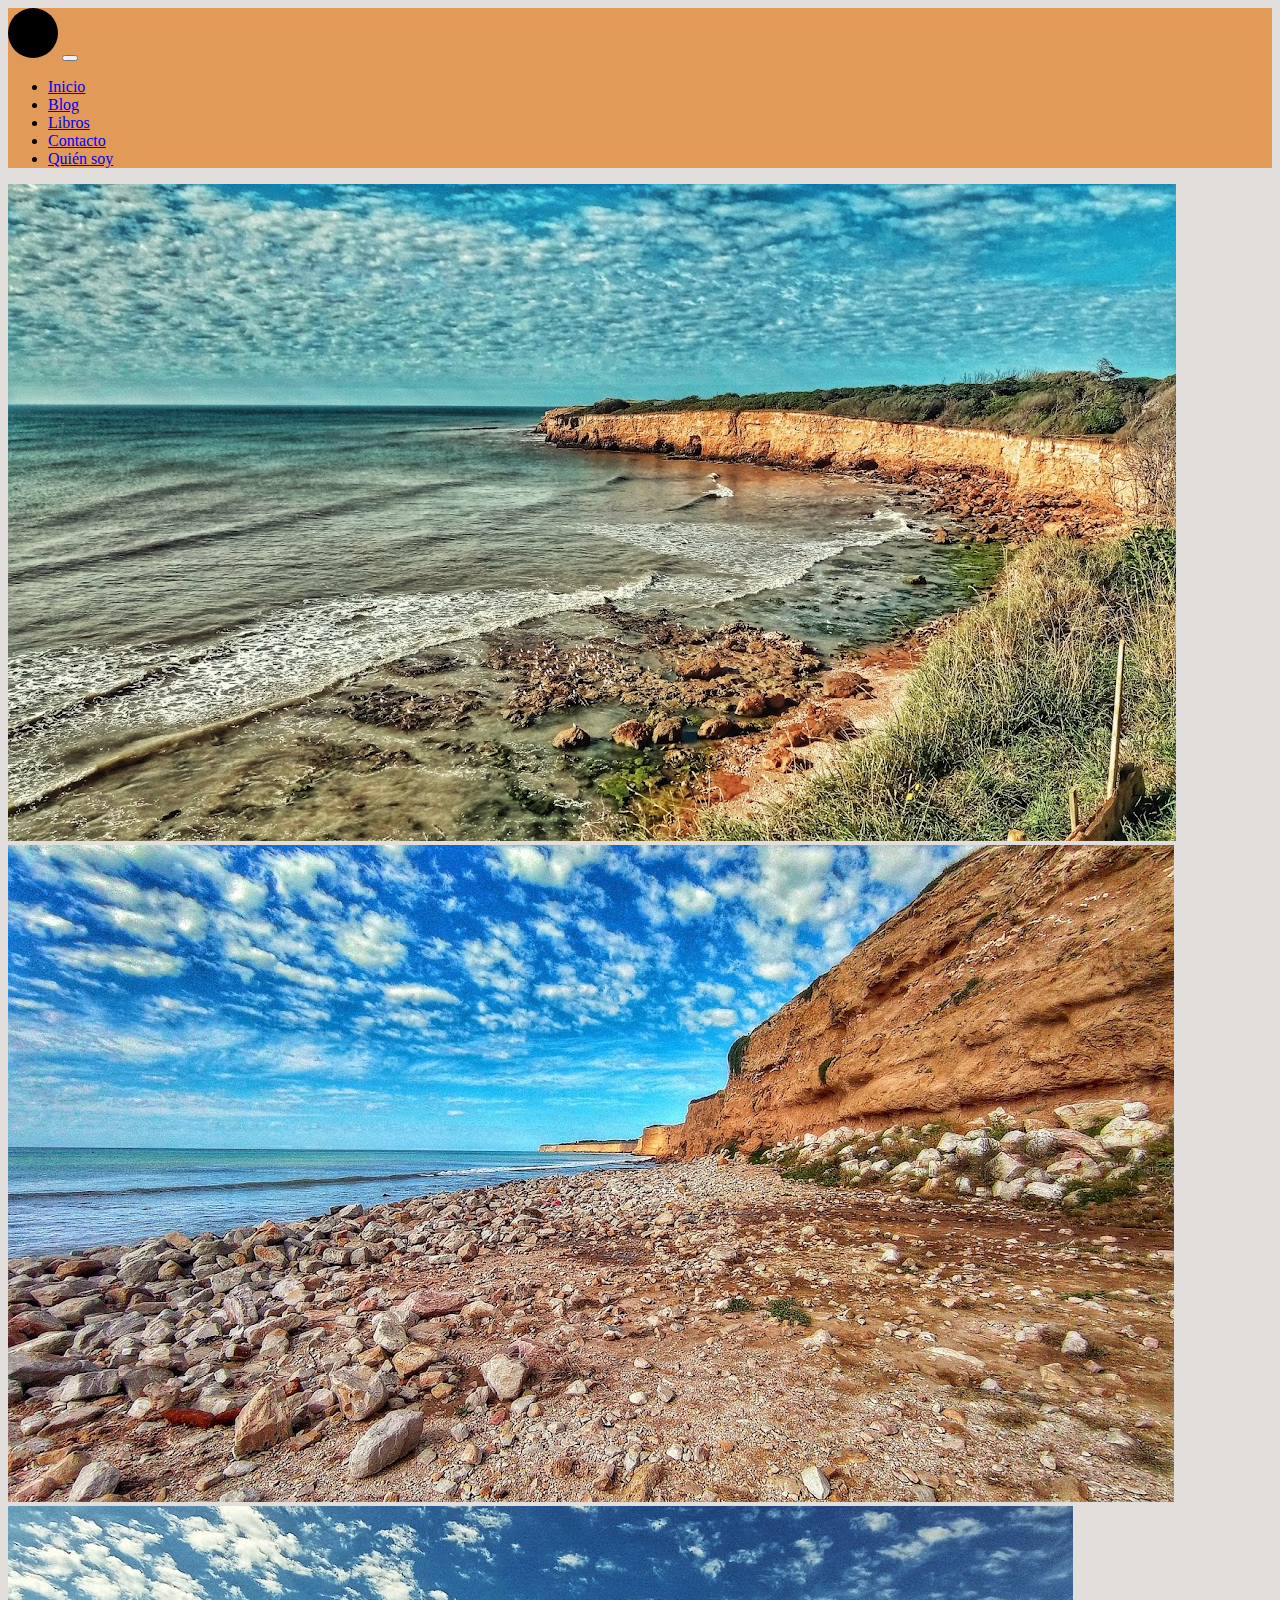
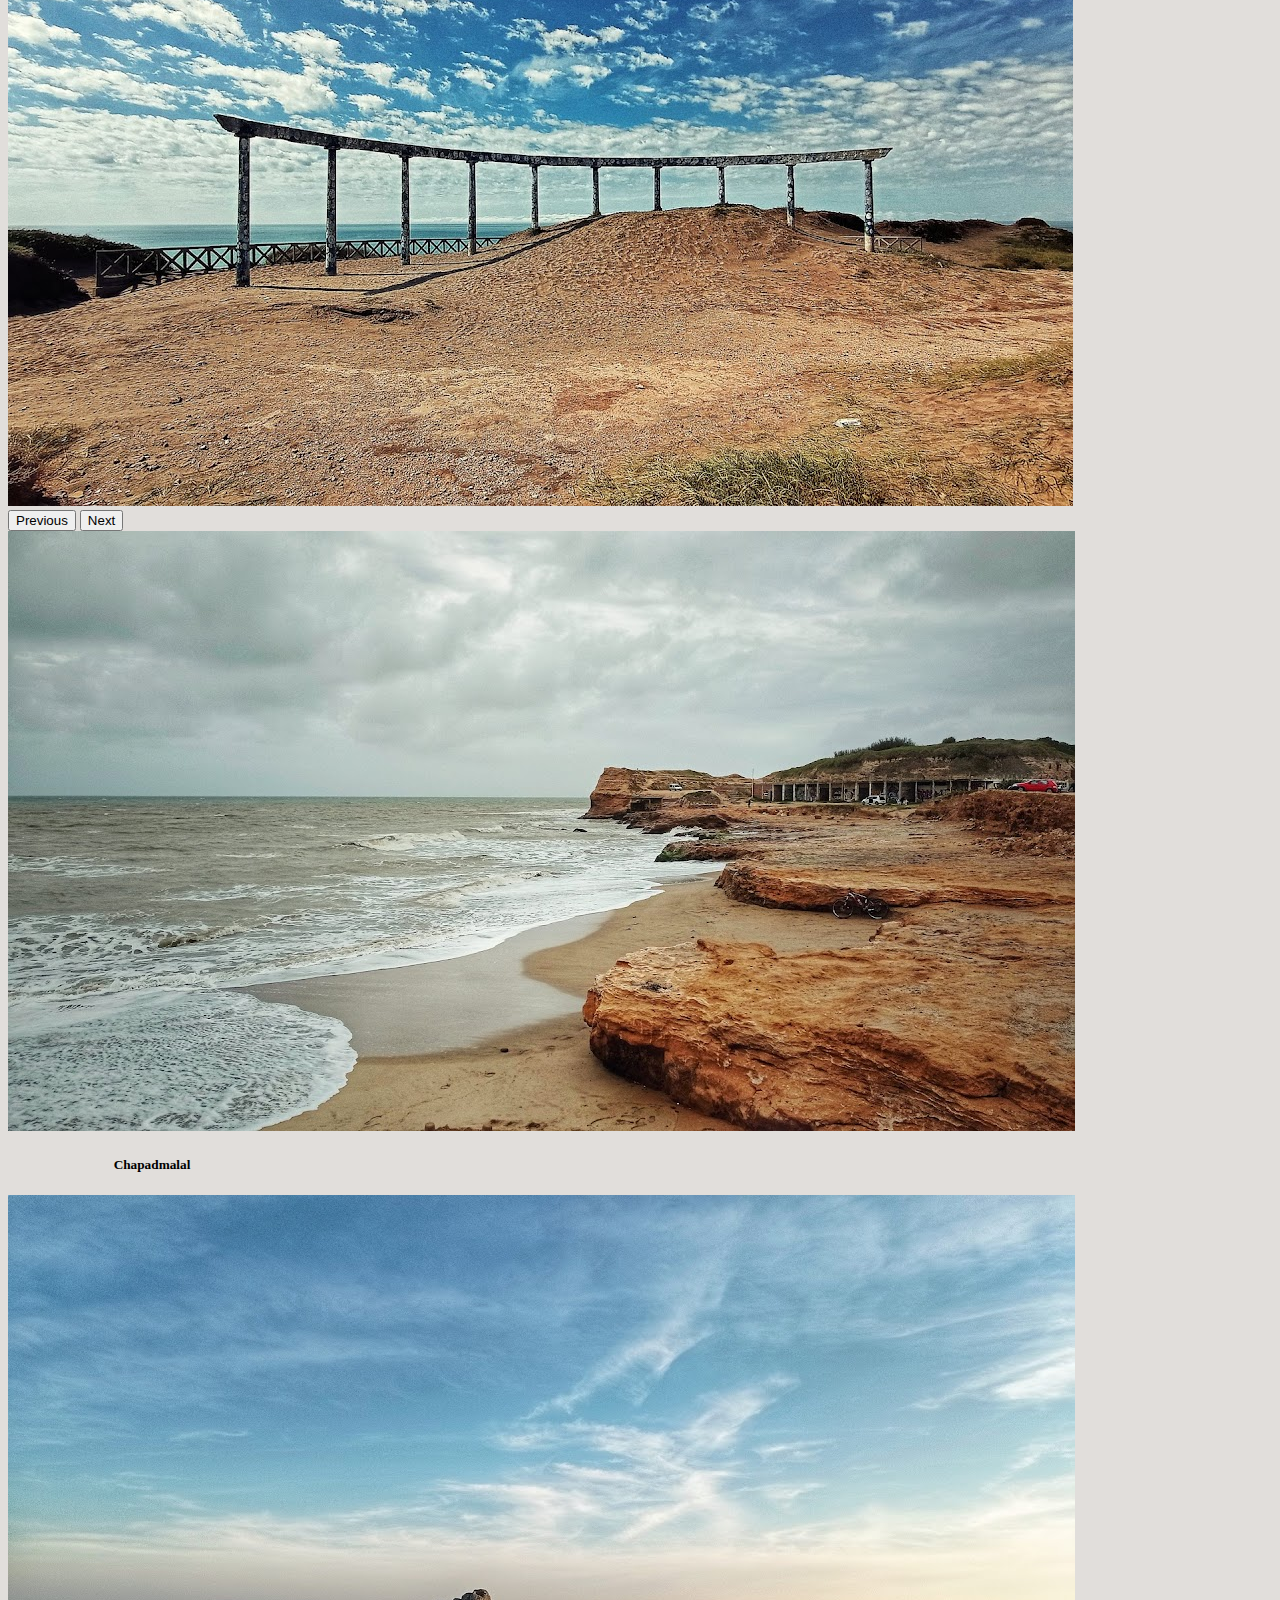
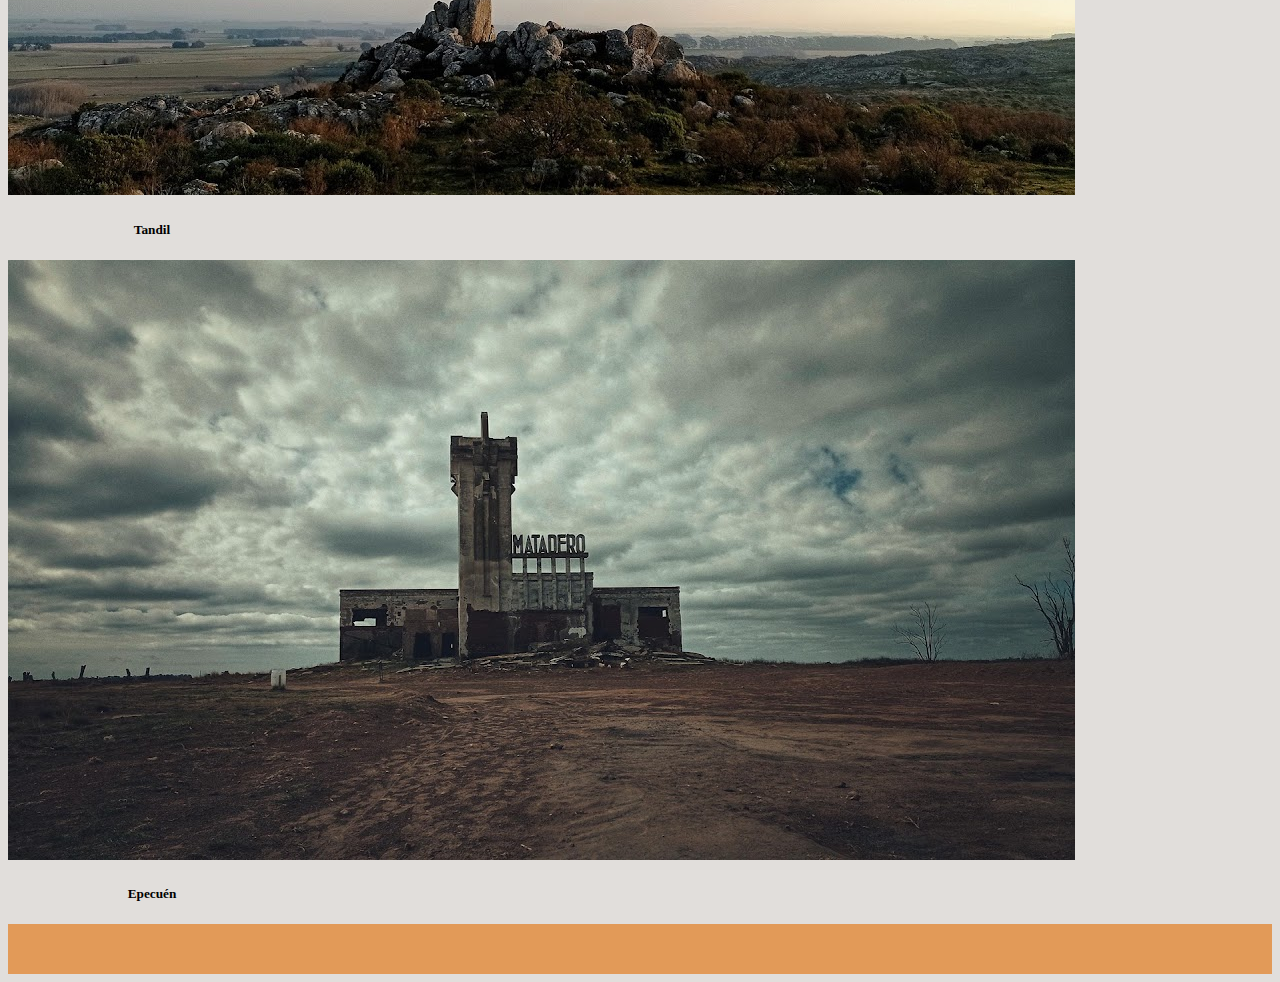
<file: SASS/index.html>
<!DOCTYPE html>
<html lang="en">
<head>
    <meta charset="UTF-8">
    <meta http-equiv="X-UA-Compatible" content="IE=edge">
    <meta name="viewport" content="width=device-width, initial-scale=1.0">
    <!-- Bootstrap -->
    <link href="https://cdn.jsdelivr.net/npm/bootstrap@5.1.3/dist/css/bootstrap.min.css" rel="stylesheet" integrity="sha384-1BmE4kWBq78iYhFldvKuhfTAU6auU8tT94WrHftjDbrCEXSU1oBoqyl2QvZ6jIW3" crossorigin="anonymous">
    <!-- Mi css -->
    <link rel="stylesheet" href="style.css">
    <!-- Tìtulo -->
    <title>Viajar en Palabras</title>
</head>
<body>
    <!-- Menú -->
    <nav class="navbar navbar-expand-lg navbar-light bg-light">
        <div class="container-fluid">
           <a class="navbar-brand" href="#"> <img class="logo" src="./imagenes/Fondo-negro-logo.jpg" alt="Logo"></a></a>
             <button class="navbar-toggler" type="button" data-bs-toggle="collapse" data-bs-target="#navbarNav" aria-controls="navbarNav" aria-expanded="false" aria-label="Toggle navigation">
               <span class="navbar-toggler-icon"></span>
             </button>
          <div class="collapse navbar-collapse" id="navbarNav">
             <ul class="navbar-nav ms-5">
               <li class="nav-item ms-5">
                    <a class="nav-link active" aria-current="page" href="./index.html">Inicio</a>
                </li>
                <li class="nav-item ms-5">
                    <a class="nav-link" href="./paginas/blog.html">Blog</a>
                </li>
                <li class="nav-item ms-5">
                    <a class="nav-link" href="./paginas/libros.html">Libros</a>
                </li>
                <li class="nav-item ms-5">
                    <a class="nav-link" href="./paginas/contacto.html">Contacto</a>
                </li>
                <li class="nav-item ms-5">
                    <a class="nav-link" href="./paginas/quien-soy.html">Quién soy</a>
                </li>
            </ul>
          </div>
        </div>
      </nav>
      <!-- Cierra menú -->
      <!-- Carousel -->
      <div class="container">
        <div id="carouselExampleControls" class="carousel slide" data-bs-ride="carousel">
            <div class="carousel-inner">
                <div class="carousel-item active">
                    <img src="./imagenes/Portada.jpeg" class="d-block w-100" alt="Costa de Chapadmalal">
                </div>
            <div class="carousel-item">
                <img src="./imagenes/Portada2.jpeg" class="d-block w-100" alt="Playa Chapadmalal">
            </div>
                <div class="carousel-item">
                    <img src="./imagenes/Portada3.jpeg" class="d-block w-100" alt="Arco Playa Serena">
                </div>
            </div>
                <button class="carousel-control-prev" type="button" data-bs-target="#carouselExampleControls" data-bs-slide="prev">
                    <span class="carousel-control-prev-icon" aria-hidden="true"></span>
                    <span class="visually-hidden">Previous</span>
                </button>
                <button class="carousel-control-next" type="button" data-bs-target="#carouselExampleControls" data-bs-slide="next">
                    <span class="carousel-control-next-icon" aria-hidden="true"></span>
                    <span class="visually-hidden">Next</span>
                </button>
        </div>
      </div>
     <!-- Cierra Caraousel -->
     <!-- Entradas -->
         <div class="row">
             <div class="col-sm-3 mt-5 ms-5 me-5 mb-5">
                <div class="card" style="width: 18rem;">
                    <img src="./imagenes/Chapadmalal.jpeg" class="card-img-top" alt="Playa Chapadmalal">
                    <div class="card-body">
                        <h5 class="card-title">Chapadmalal</h5>
                    </div>
                </div>
             </div>
             <div class="col-sm-3 mt-5 me-5 mb-5">
                <div class="card" style="width: 18rem;">
                    <img src="./imagenes/Tandil.jpeg" class="card-img-top" alt="Sierra Tandil">
                    <div class="card-body">
                        <h5 class="card-title">Tandil</h5>
                    </div>
                </div>
             </div>
             <div class="col-sm-3 mt-5 me-5 mb-5">
                <div class="card" style="width: 18rem;">
                    <img src="./imagenes/Epecuen-Matadero.jpeg" class="card-img-top" alt="Matadero Epecuén">
                    <div class="card-body">
                        <h5 class="card-title">Epecuén</h5>
                    </div>
                </div>
             </div>
         </div>

     <!-- Cierra entradas -->

    <!-- Abre footer -->
    <footer>

    </footer>

    <!-- Cierra footer -->



    <script src="https://cdn.jsdelivr.net/npm/bootstrap@5.1.3/dist/js/bootstrap.bundle.min.js" integrity="sha384-ka7Sk0Gln4gmtz2MlQnikT1wXgYsOg+OMhuP+IlRH9sENBO0LRn5q+8nbTov4+1p" crossorigin="anonymous"></script>
</body>
</html>
</file>
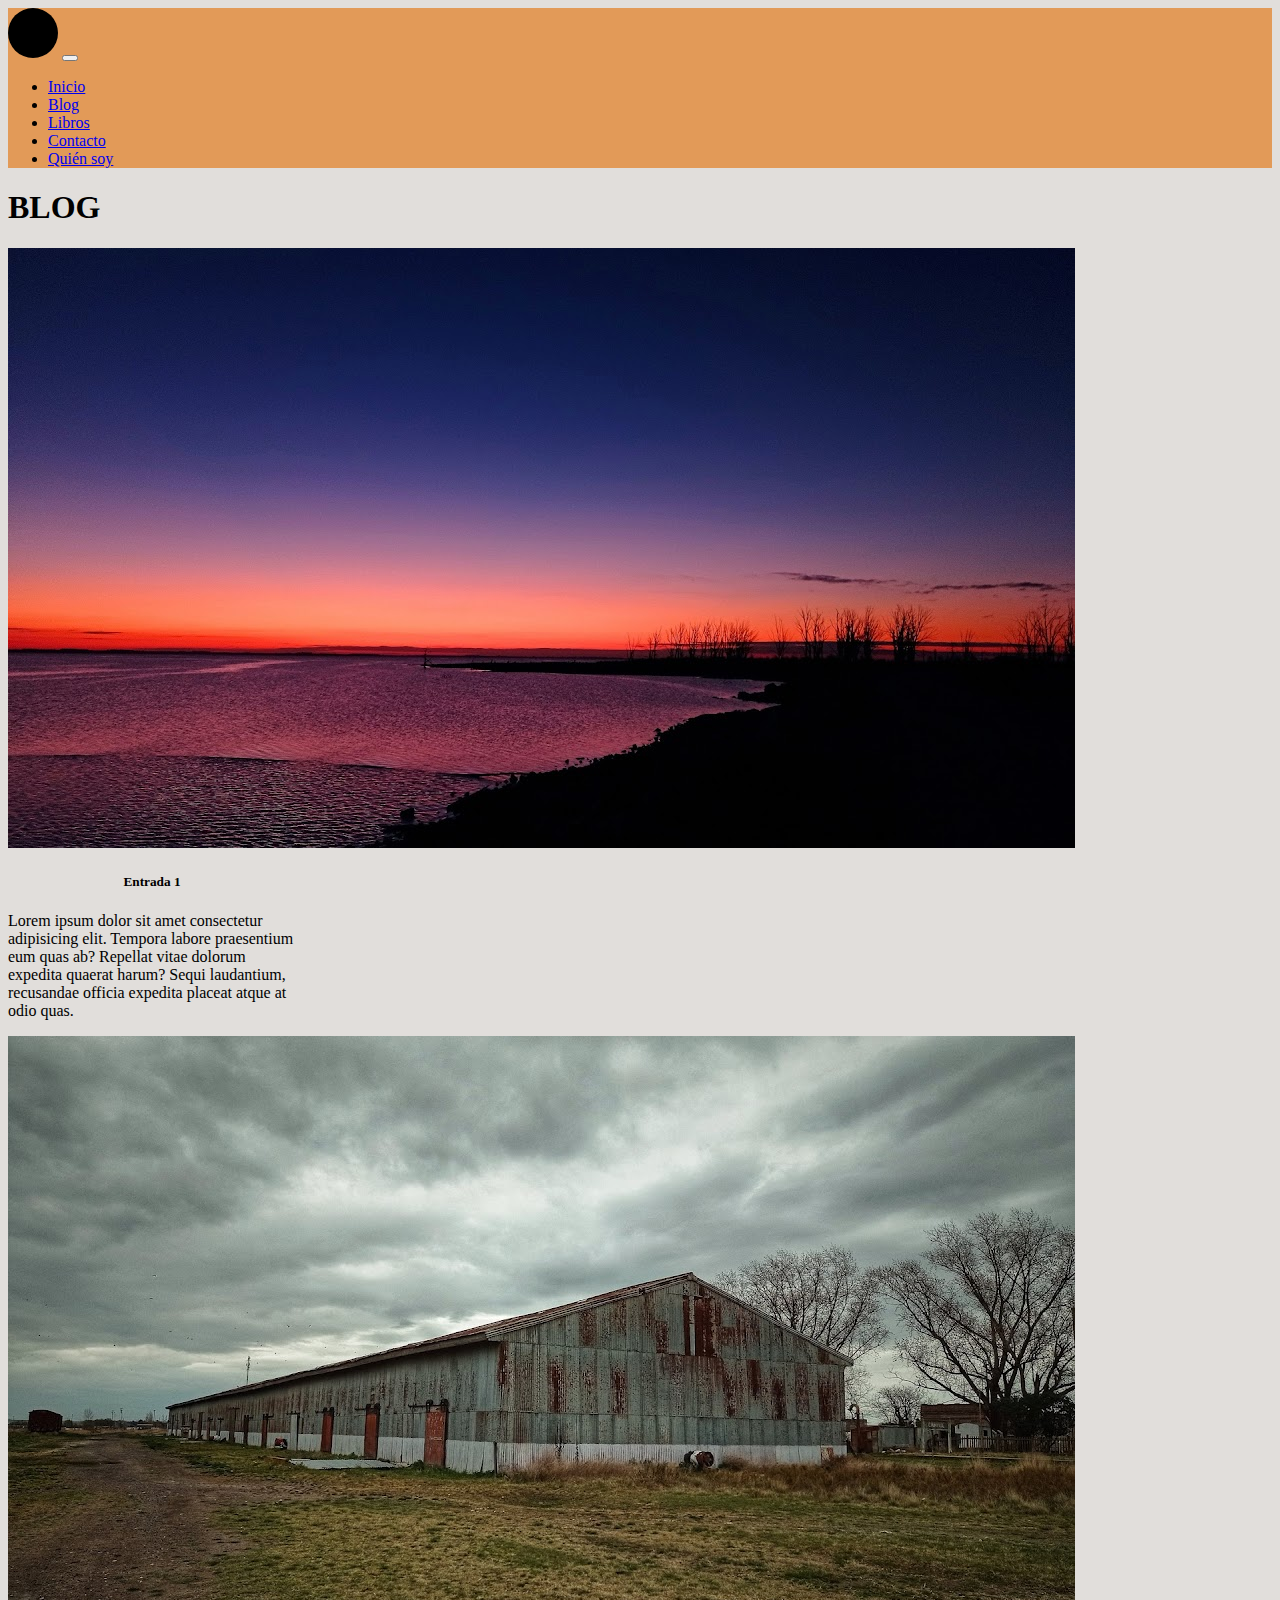
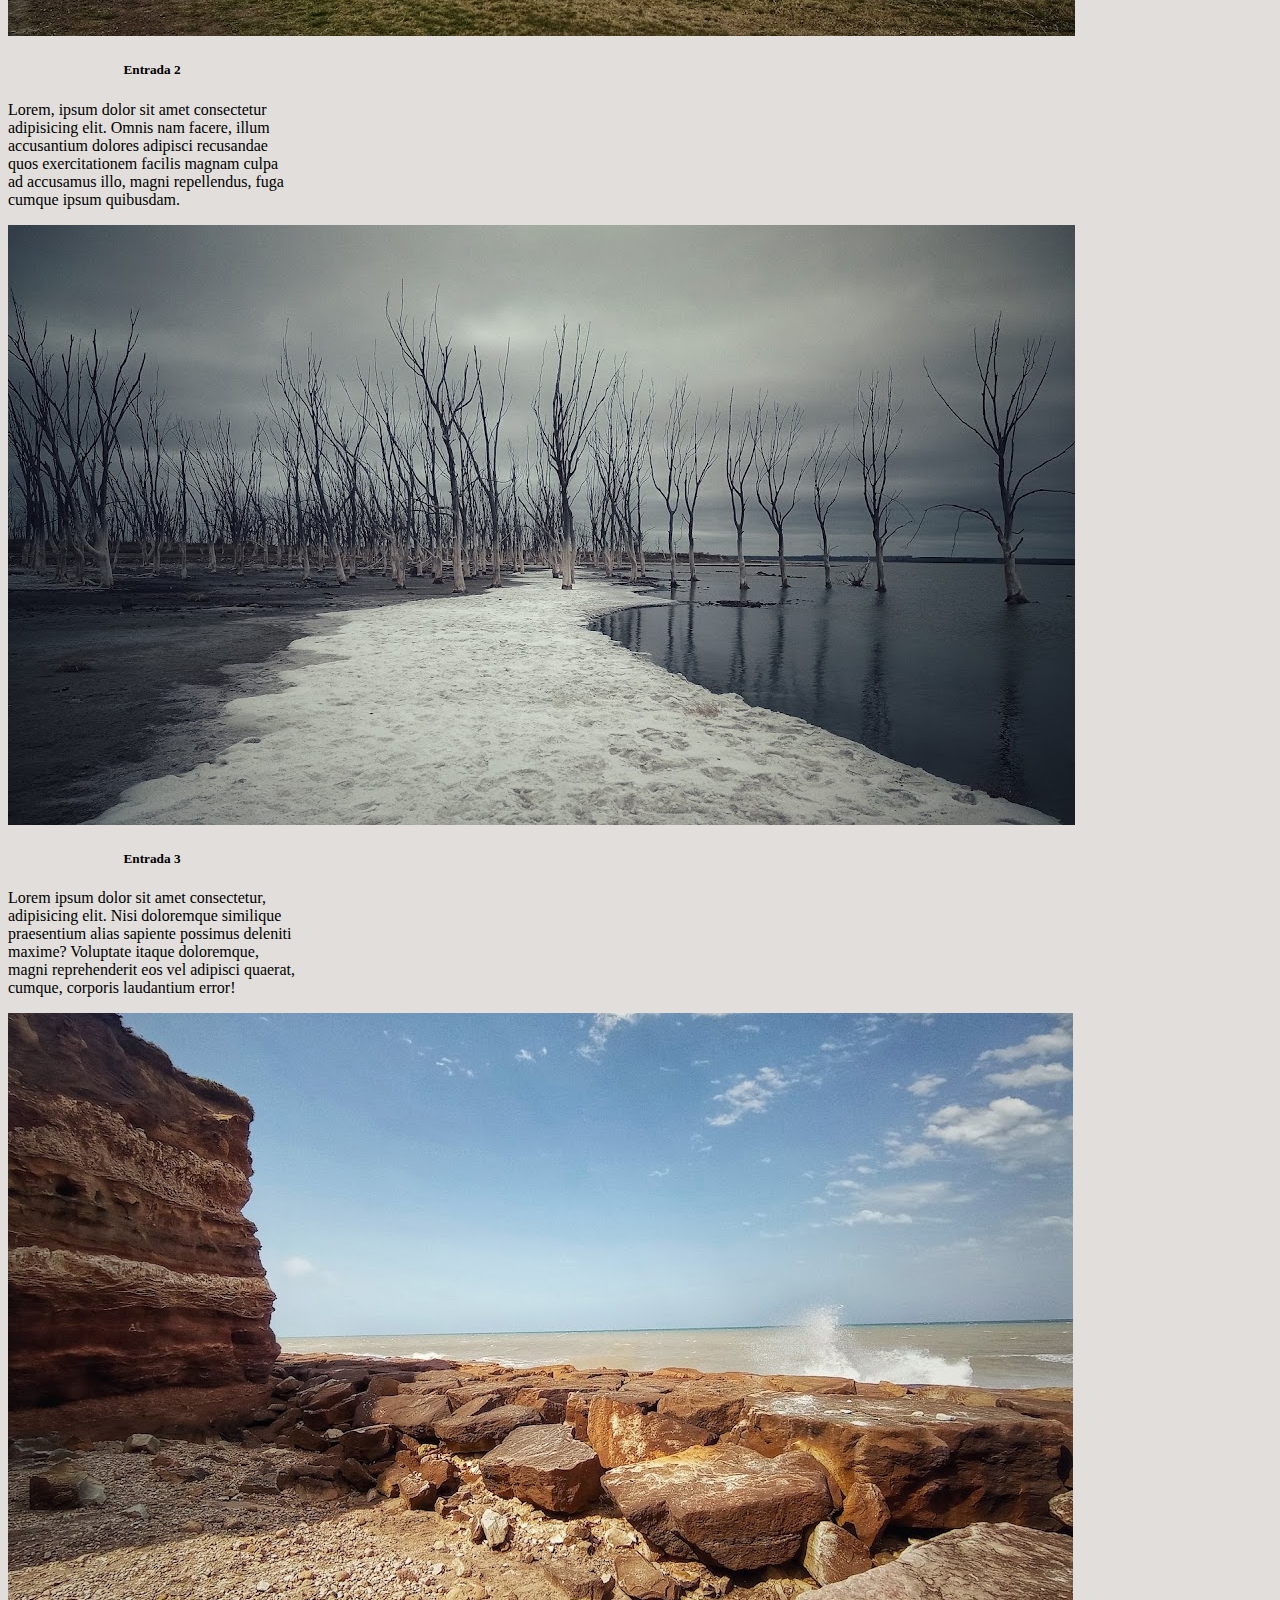
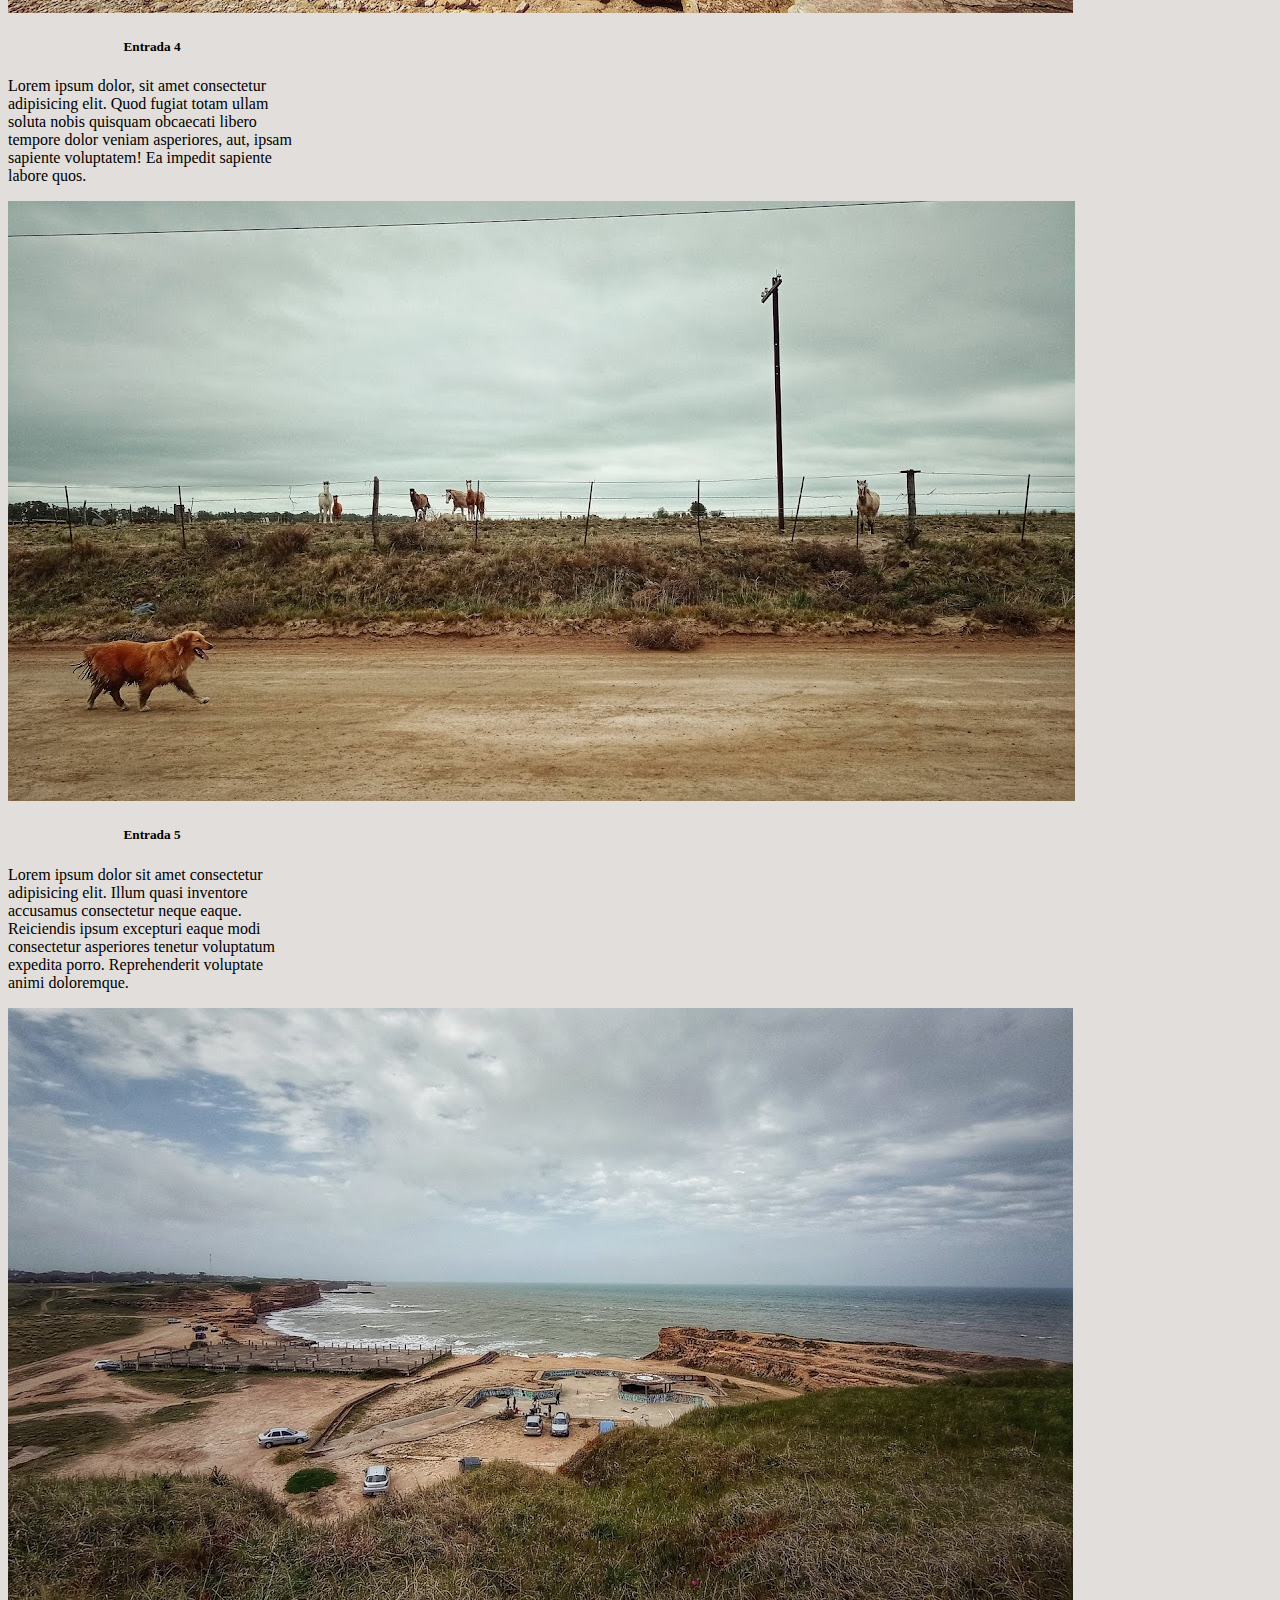
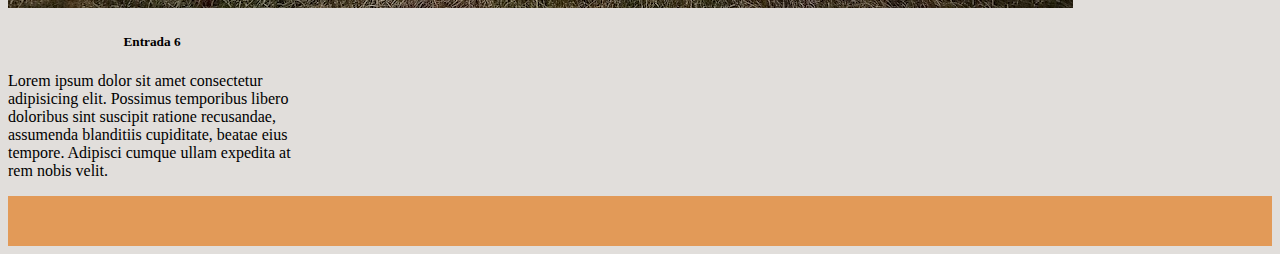
<file: SASS/paginas/blog.html>
<!DOCTYPE html>
<html lang="en">
<head>
    <meta charset="UTF-8">
    <meta http-equiv="X-UA-Compatible" content="IE=edge">
    <meta name="viewport" content="width=device-width, initial-scale=1.0">
     <!-- Bootstrap -->
     <link href="https://cdn.jsdelivr.net/npm/bootstrap@5.1.3/dist/css/bootstrap.min.css" rel="stylesheet" integrity="sha384-1BmE4kWBq78iYhFldvKuhfTAU6auU8tT94WrHftjDbrCEXSU1oBoqyl2QvZ6jIW3" crossorigin="anonymous">
     <!-- Mi css -->
     <link rel="stylesheet" href="../style.css">
     <!-- Tìtulo -->
    <title>Blog</title>
</head>
<body>
    <!-- Menú -->
    <nav class="navbar navbar-expand-lg navbar-light bg-light">
        <div class="container-fluid">
          <a class="navbar-brand" href="#"> <img class="logo" src="../imagenes/Fondo-negro-logo.jpg" alt="Logo"></a></a>
          <button class="navbar-toggler" type="button" data-bs-toggle="collapse" data-bs-target="#navbarNav" aria-controls="navbarNav" aria-expanded="false" aria-label="Toggle navigation">
            <span class="navbar-toggler-icon"></span>
          </button>
          <div class="collapse navbar-collapse" id="navbarNav">
            <ul class="navbar-nav ms-5">
              <li class="nav-item ms-5">
                <a class="nav-link active" aria-current="page" href="../index.html">Inicio</a>
              </li>
              <li class="nav-item ms-5">
                <a class="nav-link" href="./blog.html">Blog</a>
              </li>
              <li class="nav-item ms-5">
                <a class="nav-link" href="./libros.html">Libros</a>
              </li>
              <li class="nav-item ms-5">
                <a class="nav-link" href="./contacto.html">Contacto</a>
              </li>
              <li class="nav-item ms-5">
                <a class="nav-link" href="./quien-soy.html">Quién soy</a>
              </li>   
            </ul>
          </div>
        </div>
      </nav>
      <!-- Cierra menú -->
      <!-- Título -->
      <h1 class="m-5">BLOG</h1>
      <!-- Cierra título -->

      <!-- Entrdas -->
      <div class="container">
          <div class="row">
              <div class="col-sm-6 mt-5">
                <div class="card" style="width: 18rem;">
                    <img src="../imagenes/Epecuen-atardecer.jpeg" class="card-img-top" alt="...">
                    <div class="card-body">
                      <h5 class="card-title">Entrada 1</h5>
                      <p class="card-text">Lorem ipsum dolor sit amet consectetur adipisicing elit. Tempora labore praesentium eum quas ab? Repellat vitae dolorum expedita quaerat harum? Sequi laudantium, recusandae officia expedita placeat atque at odio quas.</p>
                    </div>
                  </div>
              </div>
              <div class="col-sm-6 mt-5">
                <div class="card" style="width: 18rem;">
                    <img src="../imagenes/Carhue-estacion.jpeg" class="card-img-top" alt="...">
                    <div class="card-body">
                      <h5 class="card-title">Entrada 2</h5>
                      <p class="card-text">Lorem, ipsum dolor sit amet consectetur adipisicing elit. Omnis nam facere, illum accusantium dolores adipisci recusandae quos exercitationem facilis magnam culpa ad accusamus illo, magni repellendus, fuga cumque ipsum quibusdam.</p>
                    </div>
                  </div>
              </div>
              <div class="col-sm-6 mt-5">
                <div class="card" style="width: 18rem;">
                    <img src="../imagenes/Epecuen-bosque.jpeg" class="card-img-top" alt="...">
                    <div class="card-body">
                      <h5 class="card-title">Entrada 3</h5>
                      <p class="card-text">Lorem ipsum dolor sit amet consectetur, adipisicing elit. Nisi doloremque similique praesentium alias sapiente possimus deleniti maxime? Voluptate itaque doloremque, magni reprehenderit eos vel adipisci quaerat, cumque, corporis laudantium error!</p>
                    </div>
                  </div>
              </div>
              <div class="col-sm-6 mt-5">
                <div class="card" style="width: 18rem;">
                    <img src="../imagenes/Chapa-playa.jpeg" class="card-img-top" alt="...">
                    <div class="card-body">
                      <h5 class="card-title">Entrada 4</h5>
                      <p class="card-text">Lorem ipsum dolor, sit amet consectetur adipisicing elit. Quod fugiat totam ullam soluta nobis quisquam obcaecati libero tempore dolor veniam asperiores, aut, ipsam sapiente voluptatem! Ea impedit sapiente labore quos.</p>
                    </div>
                  </div>
              </div>
              <div class="col-sm-6 mt-5">
                <div class="card" style="width: 18rem;">
                    <img src="../imagenes/Caballos-epecuen.jpeg" class="card-img-top" alt="...">
                    <div class="card-body">
                      <h5 class="card-title">Entrada 5</h5>
                      <p class="card-text">Lorem ipsum dolor sit amet consectetur adipisicing elit. Illum quasi inventore accusamus consectetur neque eaque. Reiciendis ipsum excepturi eaque modi consectetur asperiores tenetur voluptatum expedita porro. Reprehenderit voluptate animi doloremque.</p>
                    </div>
                  </div>
              </div>
              <div class="col-sm-6 mt-5">
                <div class="card" style="width: 18rem;">
                    <img src="../imagenes/Chapa-desde-arriba.jpeg" class="card-img-top" alt="...">
                    <div class="card-body">
                      <h5 class="card-title">Entrada 6</h5>
                      <p class="card-text">Lorem ipsum dolor sit amet consectetur adipisicing elit. Possimus temporibus libero doloribus sint suscipit ratione recusandae, assumenda blanditiis cupiditate, beatae eius tempore. Adipisci cumque ullam expedita at rem nobis velit.</p>
                    </div>
                  </div>
              </div>
          </div>
      </div>
      <!-- Cierra entradas -->

          <!-- Abre footer -->
    <footer>

    </footer>

    <!-- Cierra footer -->


    



    <script src="https://cdn.jsdelivr.net/npm/bootstrap@5.1.3/dist/js/bootstrap.bundle.min.js" integrity="sha384-ka7Sk0Gln4gmtz2MlQnikT1wXgYsOg+OMhuP+IlRH9sENBO0LRn5q+8nbTov4+1p" crossorigin="anonymous"></script>
</body>
</html>
</file>
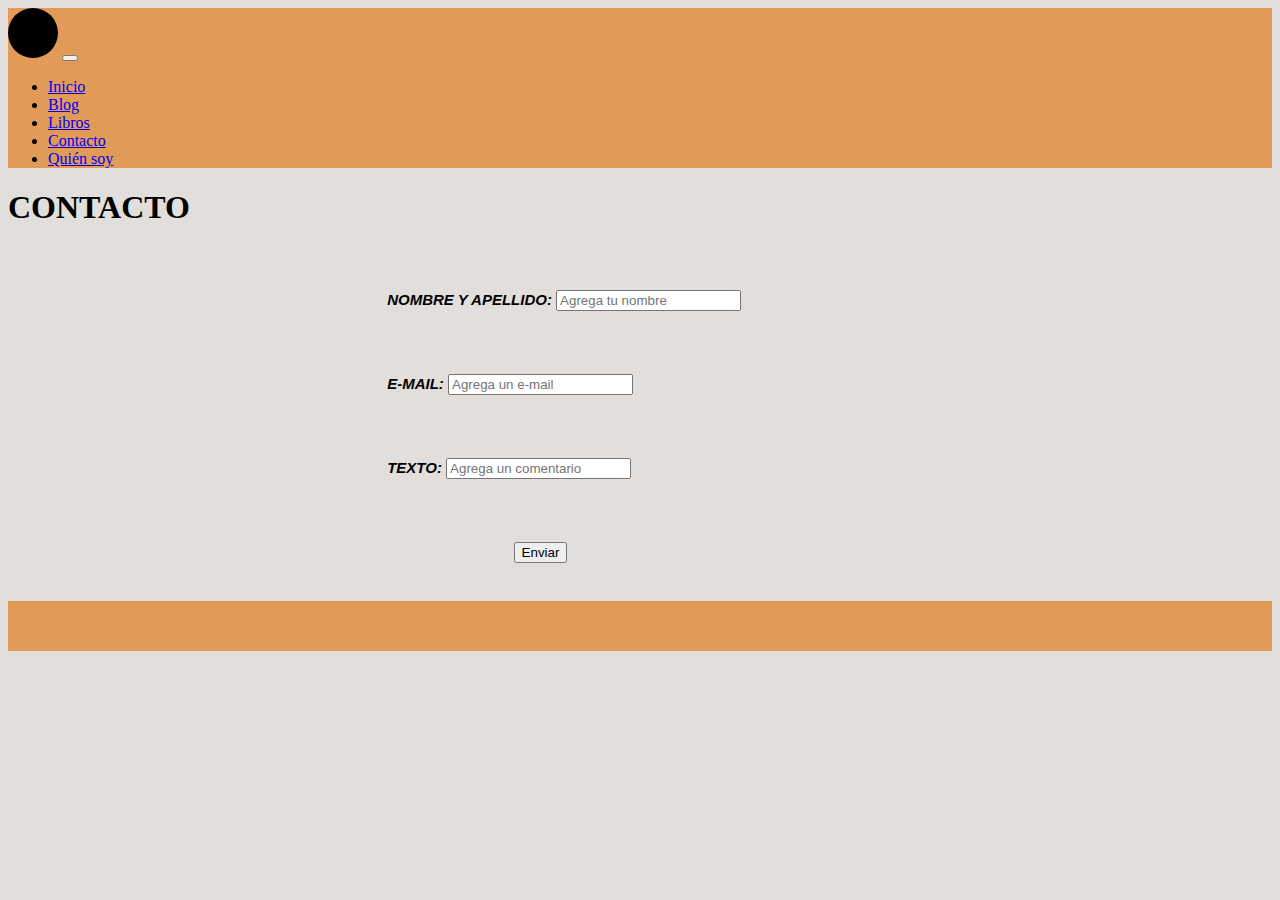
<file: SASS/paginas/contacto.html>
<!DOCTYPE html>
<html lang="en">
<head>
    <meta charset="UTF-8">
    <meta http-equiv="X-UA-Compatible" content="IE=edge">
    <meta name="viewport" content="width=device-width, initial-scale=1.0">
     <!-- Bootstrap -->
     <link href="https://cdn.jsdelivr.net/npm/bootstrap@5.1.3/dist/css/bootstrap.min.css" rel="stylesheet" integrity="sha384-1BmE4kWBq78iYhFldvKuhfTAU6auU8tT94WrHftjDbrCEXSU1oBoqyl2QvZ6jIW3" crossorigin="anonymous">
     <!-- Mi css -->
     <link rel="stylesheet" href="../style.css">
     <!-- Tìtulo -->
    <title>Contacto</title>
</head>
<body>
    <!-- Menú -->
    <nav class="navbar navbar-expand-lg navbar-light bg-light">
        <div class="container-fluid">
          <a class="navbar-brand" href="#"> <img class="logo" src="../imagenes/Fondo-negro-logo.jpg" alt="Logo"></a></a>
          <button class="navbar-toggler" type="button" data-bs-toggle="collapse" data-bs-target="#navbarNav" aria-controls="navbarNav" aria-expanded="false" aria-label="Toggle navigation">
            <span class="navbar-toggler-icon"></span>
          </button>
          <div class="collapse navbar-collapse" id="navbarNav">
            <ul class="navbar-nav ms-5">
              <li class="nav-item ms-5">
                <a class="nav-link active" aria-current="page" href="../index.html">Inicio</a>
              </li>
              <li class="nav-item ms-5">
                <a class="nav-link" href="./blog.html">Blog</a>
              </li>
              <li class="nav-item ms-5">
                <a class="nav-link" href="./libros.html">Libros</a>
              </li>
              <li class="nav-item ms-5">
                <a class="nav-link" href="./contacto.html">Contacto</a>
              </li>
              <li class="nav-item ms-5">
                <a class="nav-link" href="./quien-soy.html">Quién soy</a>
              </li>   
            </ul>
          </div>
        </div>
      </nav>
      <!-- Cierra menú -->

      <!-- Título -->
      <h1 Class="m-5">CONTACTO</h1>
      <!-- Cierra título -->
    
      <!-- Formulario de contacto -->
      <form action="" class="form">
        <label for="nombre-apellido">NOMBRE Y APELLIDO:</label>
        <input type="text" name="nombre-apellido" placeholder="Agrega tu nombre">
        </form>
        <form action="" class="form">
            <label for="email class="form__box">E-MAIL:</label>
            <input type="email" name="email" placeholder="Agrega un e-mail">
        </form>
        <form action="" class="form">
            <label for="texto">TEXTO:</label>
            <input type="text" name="Comentario" placeholder="Agrega un comentario"> 
        </form>
        <form class="form__buttom"><input type="submit" value="Enviar"> </form>
        

      <!-- Cierra formulario -->

          <!-- Abre footer -->
    <footer>

    </footer>

    <!-- Cierra footer -->




    <script src="https://cdn.jsdelivr.net/npm/bootstrap@5.1.3/dist/js/bootstrap.bundle.min.js" integrity="sha384-ka7Sk0Gln4gmtz2MlQnikT1wXgYsOg+OMhuP+IlRH9sENBO0LRn5q+8nbTov4+1p" crossorigin="anonymous"></script>
</body>
</html>
</file>
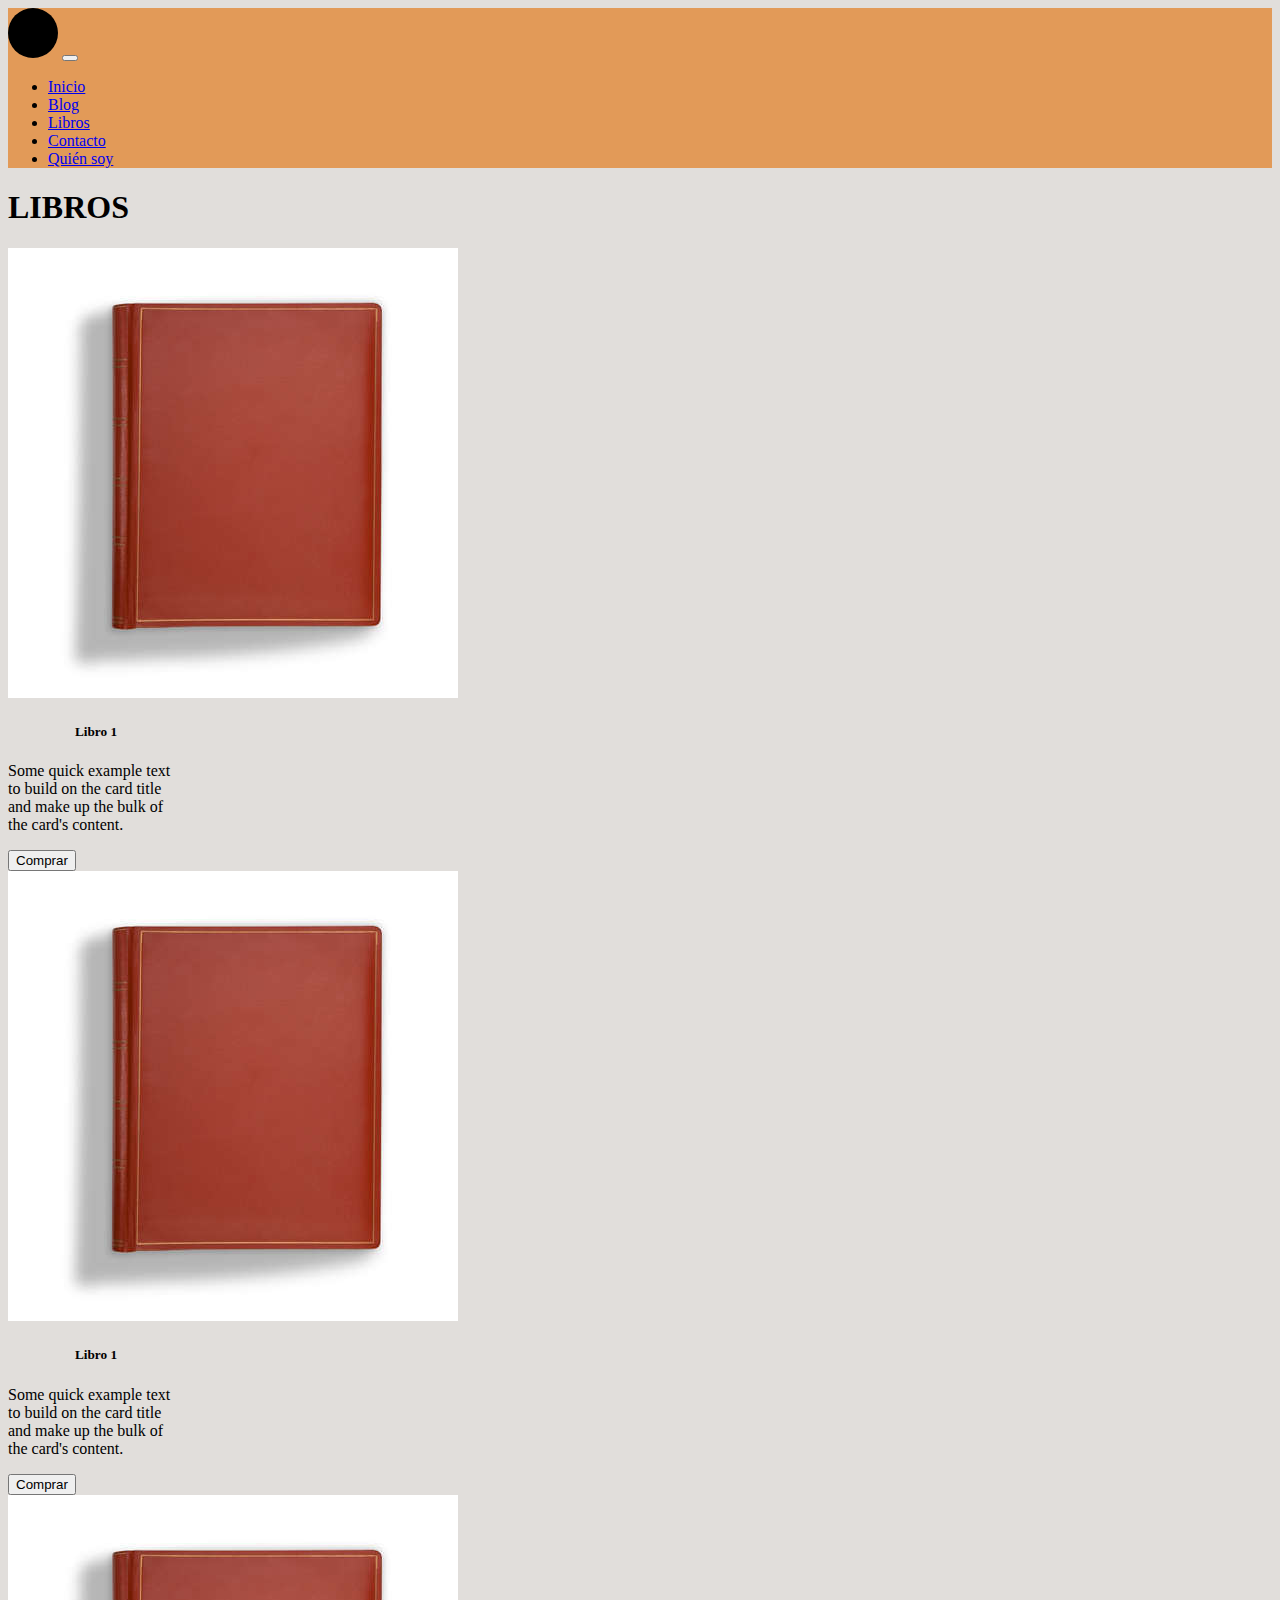
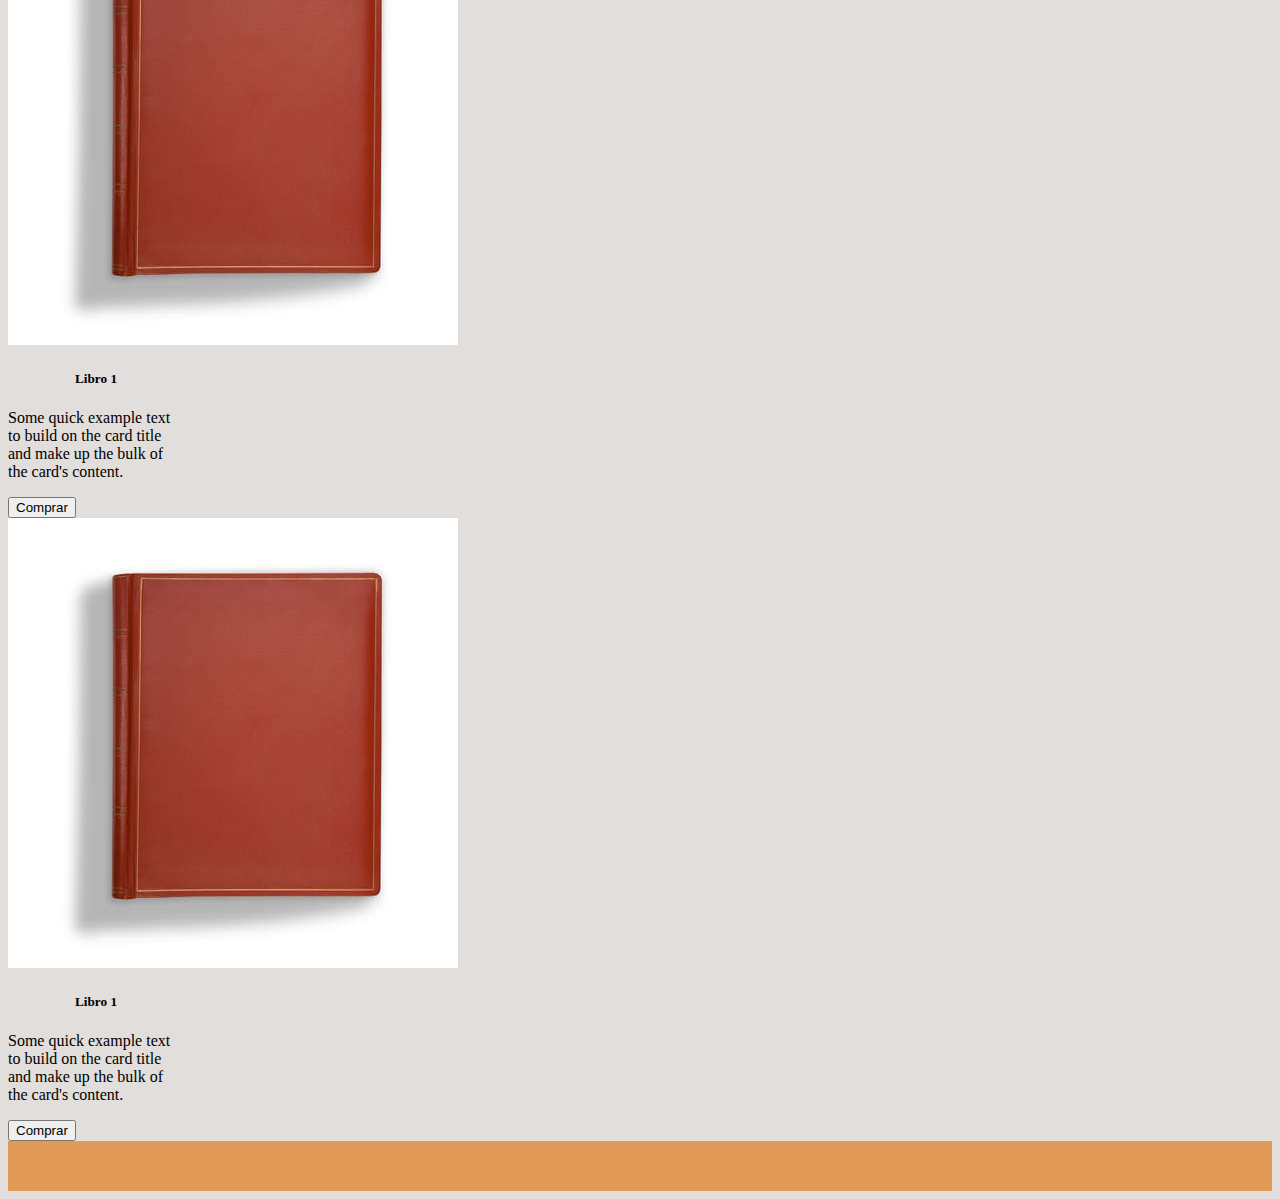
<file: SASS/paginas/libros.html>
<!DOCTYPE html>
<html lang="en">
<head>
    <meta charset="UTF-8">
    <meta http-equiv="X-UA-Compatible" content="IE=edge">
    <meta name="viewport" content="width=device-width, initial-scale=1.0">
     <!-- Bootstrap -->
     <link href="https://cdn.jsdelivr.net/npm/bootstrap@5.1.3/dist/css/bootstrap.min.css" rel="stylesheet" integrity="sha384-1BmE4kWBq78iYhFldvKuhfTAU6auU8tT94WrHftjDbrCEXSU1oBoqyl2QvZ6jIW3" crossorigin="anonymous">
     <!-- Mi css -->
     <link rel="stylesheet" href="../style.css">
     <!-- Tìtulo -->
    <title>Libros</title>
</head>
<body>
    <!-- Menú -->
    <nav class="navbar navbar-expand-lg navbar-light bg-light">
        <div class="container-fluid">
          <a class="navbar-brand" href="#"> <img class="logo" src="../imagenes/Fondo-negro-logo.jpg" alt="Logo"></a></a>
          <button class="navbar-toggler" type="button" data-bs-toggle="collapse" data-bs-target="#navbarNav" aria-controls="navbarNav" aria-expanded="false" aria-label="Toggle navigation">
            <span class="navbar-toggler-icon"></span>
          </button>
          <div class="collapse navbar-collapse" id="navbarNav">
            <ul class="navbar-nav ms-5">
              <li class="nav-item ms-5">
                <a class="nav-link active" aria-current="page" href="../index.html">Inicio</a>
              </li>
              <li class="nav-item ms-5">
                <a class="nav-link" href="./blog.html">Blog</a>
              </li>
              <li class="nav-item ms-5">
                <a class="nav-link" href="./libros.html">Libros</a>
              </li>
              <li class="nav-item ms-5">
                <a class="nav-link" href="./contacto.html">Contacto</a>
              </li>
              <li class="nav-item ms-5">
                <a class="nav-link" href="./quien-soy.html">Quién soy</a>
              </li>   
            </ul>
          </div>
        </div>
      </nav>
      <!-- Cierra menú -->
      <!-- Título -->
      <h1 Class="m-5">LIBROS</h1>
      <!-- Cierra título -->

      <!-- Productos -->
      <div class="container">
          <div class="row">
              <div class="col-sm-2 m-4">
                <div class="card" style="width: 11rem;">
                    <img src="../imagenes/Libro.jpg" class="card-img-top" alt="...">
                    <div class="card-body">
                      <h5 class="card-title">Libro 1</h5>
                      <p class="card-text">Some quick example text to build on the card title and make up the bulk of the card's content.</p>
                      <button type="button" class="btn btn-success">Comprar</button>
                    </div>
                  </div>
              </div>
              <div class="col-sm-2 m-4">
                <div class="card" style="width: 11rem;">
                    <img src="../imagenes/Libro.jpg" class="card-img-top" alt="...">
                    <div class="card-body">
                      <h5 class="card-title">Libro 1</h5>
                      <p class="card-text">Some quick example text to build on the card title and make up the bulk of the card's content.</p>
                      <button type="button" class="btn btn-success">Comprar</button>
                    </div>
                  </div>
              </div>
              <div class="col-sm-2 m-4">
                <div class="card" style="width: 11rem;">
                    <img src="../imagenes/Libro.jpg" class="card-img-top" alt="...">
                    <div class="card-body">
                      <h5 class="card-title">Libro 1</h5>
                      <p class="card-text">Some quick example text to build on the card title and make up the bulk of the card's content.</p>
                      <button type="button" class="btn btn-success">Comprar</button>
                    </div>
                  </div>
              </div>
              <div class="col-sm-2 m-4">
                <div class="card" style="width: 11rem;">
                    <img src="../imagenes/Libro.jpg" class="card-img-top" alt="...">
                    <div class="card-body">
                      <h5 class="card-title">Libro 1</h5>
                      <p class="card-text">Some quick example text to build on the card title and make up the bulk of the card's content.</p>
                      <button type="button" class="btn btn-success">Comprar</button>
                    </div>
                  </div>
              </div>
          </div>
      </div>


      <!-- Cierra productos -->

          <!-- Abre footer -->
    <footer>

    </footer>

    <!-- Cierra footer -->

    



    <script src="https://cdn.jsdelivr.net/npm/bootstrap@5.1.3/dist/js/bootstrap.bundle.min.js" integrity="sha384-ka7Sk0Gln4gmtz2MlQnikT1wXgYsOg+OMhuP+IlRH9sENBO0LRn5q+8nbTov4+1p" crossorigin="anonymous"></script>
</body>
</html>
</file>
<file: SASS/style.css>
body {
  background-color: #d1cdc9a8;
}

footer {
  width: 100%;
  height: 50px;
  background-color: #e18b3ad0;
}

.navbar {
  background-color: #e18b3ad0 !important;
}

.logo {
  width: 50px;
  height: 50px;
  border-radius: 50%;
}

.container {
  width: 70%;
}

.card-title {
  text-align: center;
}

/* Formulario de contacto */
.contacto {
  font-family: Arial, Helvetica, sans-serif;
  font-size: 60px;
  font-weight: bolder;
  font-style: italic;
  padding: 2%;
}

.form {
  font-family: Arial, Helvetica, sans-serif;
  font-size: 15px;
  font-weight: bolder;
  font-style: italic;
  margin: 5% 0% 5% 30%;
}

.form__buttom {
  margin: 3% 0% 3% 40%;
}

.main__contact {
  background-color: #ebe6e1;
}

/* QUIEN SOY */
.perfil {
  display: -webkit-box;
  display: -ms-flexbox;
  display: flex;
  -webkit-box-orient: horizontal;
  -webkit-box-direction: normal;
      -ms-flex-direction: row;
          flex-direction: row;
  padding: 2%;
}

.perfil__tit {
  font-family: Arial, Helvetica, sans-serif;
  font-size: 40px;
  font-weight: bolder;
  font-style: italic;
  margin: 5% 0% 5% 7%;
}

.perfil__img {
  height: 50%;
  width: 35%;
  border-radius: 5%;
  -ms-flex-item-align: center;
      -ms-grid-row-align: center;
      align-self: center;
}

.perfil__text {
  background-color: #d4c9c9;
  -ms-flex-item-align: center;
      -ms-grid-row-align: center;
      align-self: center;
  margin: 10% 5% 10% 7%;
  padding: 2%;
  border-radius: 5%;
}
/*# sourceMappingURL=style.css.map */
</file>
